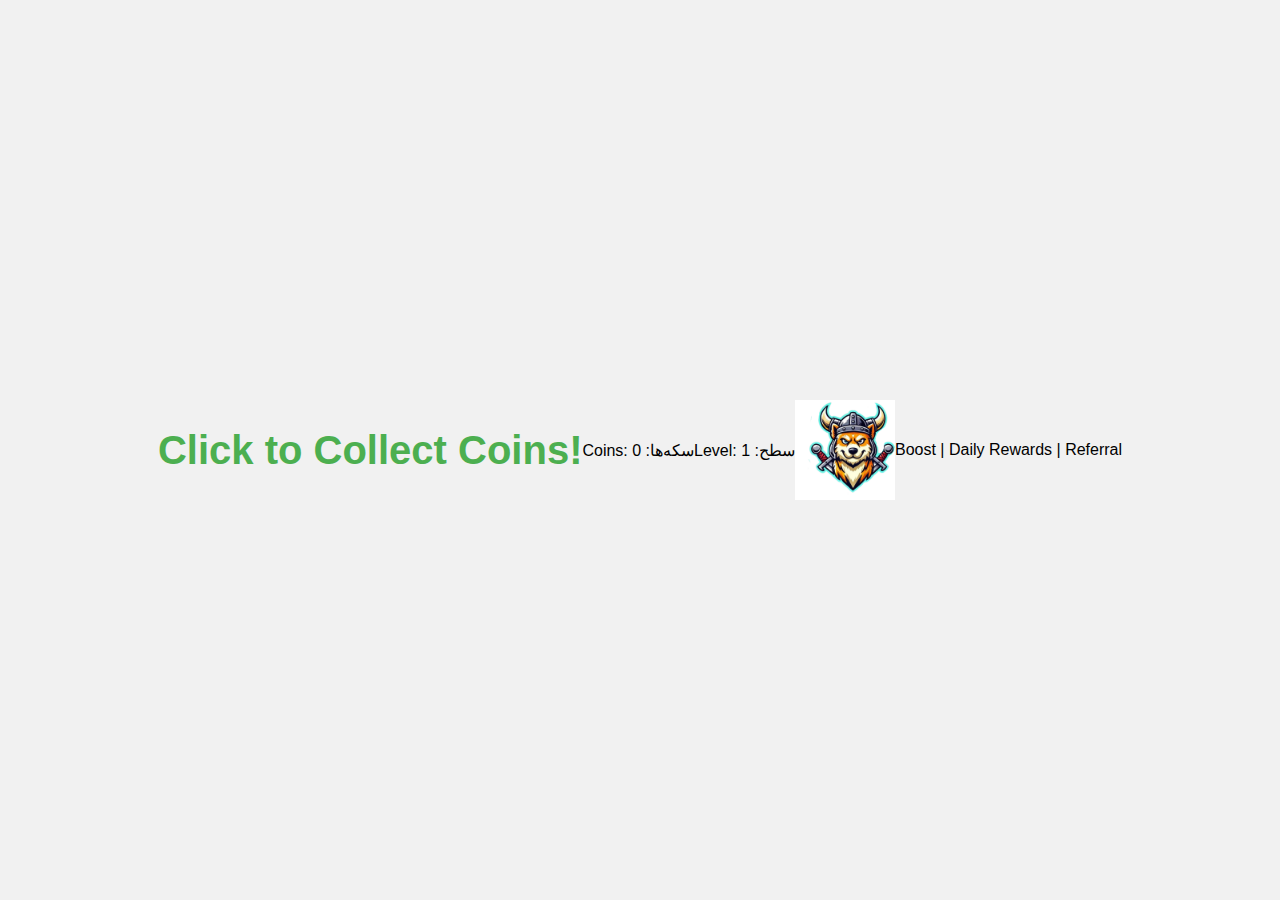
<file: index.html>
<!DOCTYPE html>
<html lang="en">
<head>
    <meta charset="UTF-8">
    <meta name="viewport" content="width=device-width, initial-scale=1.0">
    <title>Click to Collect Coins!</title>
    <link rel="stylesheet" href="styles.css">
</head>
<body>
    <h1>Click to Collect Coins!</h1>
    <p>Coins: <span id="coin-count">0</span></p>
    <p>Level: <span id="level">1</span></p>
    <img src="floki.png" alt="Floki" width="100" height="100" id="clickable-image" style="cursor: pointer;">
    <br>

    <div class="bottom-menu">
        <span class="menu-item" onclick="openPage('boost.html')">Boost</span> |
        <span class="menu-item" onclick="openPage('rewards.html')">Daily Rewards</span> |
        <span class="menu-item" onclick="openPage('referral.html')">Referral</span>
    </div>

    <script src="script.js"></script>
</body>
</html>
</file>
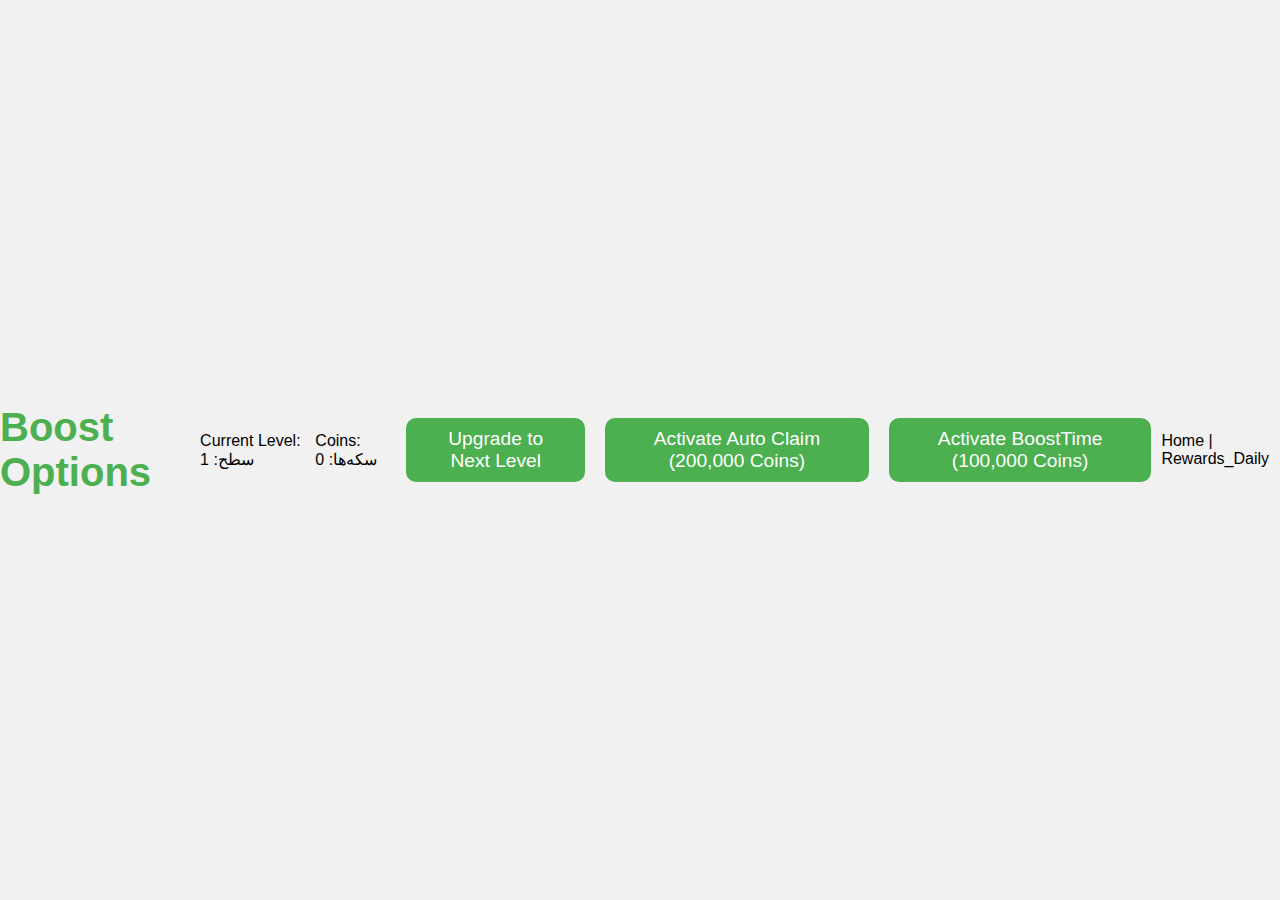
<file: boost.html>
<!DOCTYPE html>
<html lang="en">
<head>
    <meta charset="UTF-8">
    <meta name="viewport" content="width=device-width, initial-scale=1.0">
    <title>Boost Options</title>
    <link rel="stylesheet" href="styles.css">
</head>
<body>
    <h1>Boost Options</h1>
    <p>Current Level: <span id="level">1</span></p>
    <p>Coins: <span id="coin-count">0</span></p>

    <!-- Upgrade Button (Single Button for All Levels) -->
    <button onclick="upgradeLevel()">Upgrade to Next Level</button>

    <!-- Auto Claim Option -->
    <button onclick="activateAutoClaim(200000)">Activate Auto Claim (200,000 Coins)</button>

    <!-- BoostTime Option -->
    <button onclick="activateBoostTime(100000)">Activate BoostTime (100,000 Coins)</button>

    <!-- Bottom Menu -->
    <div class="bottom-menu">
        <span class="menu-item" onclick="openPage('index.html')">Home</span> |
        <span class="menu-item" onclick="openPage('rewards.html')">Rewards_Daily</span>
    </div>

    <script src="script.js"></script>
</body>
</html>
</file>
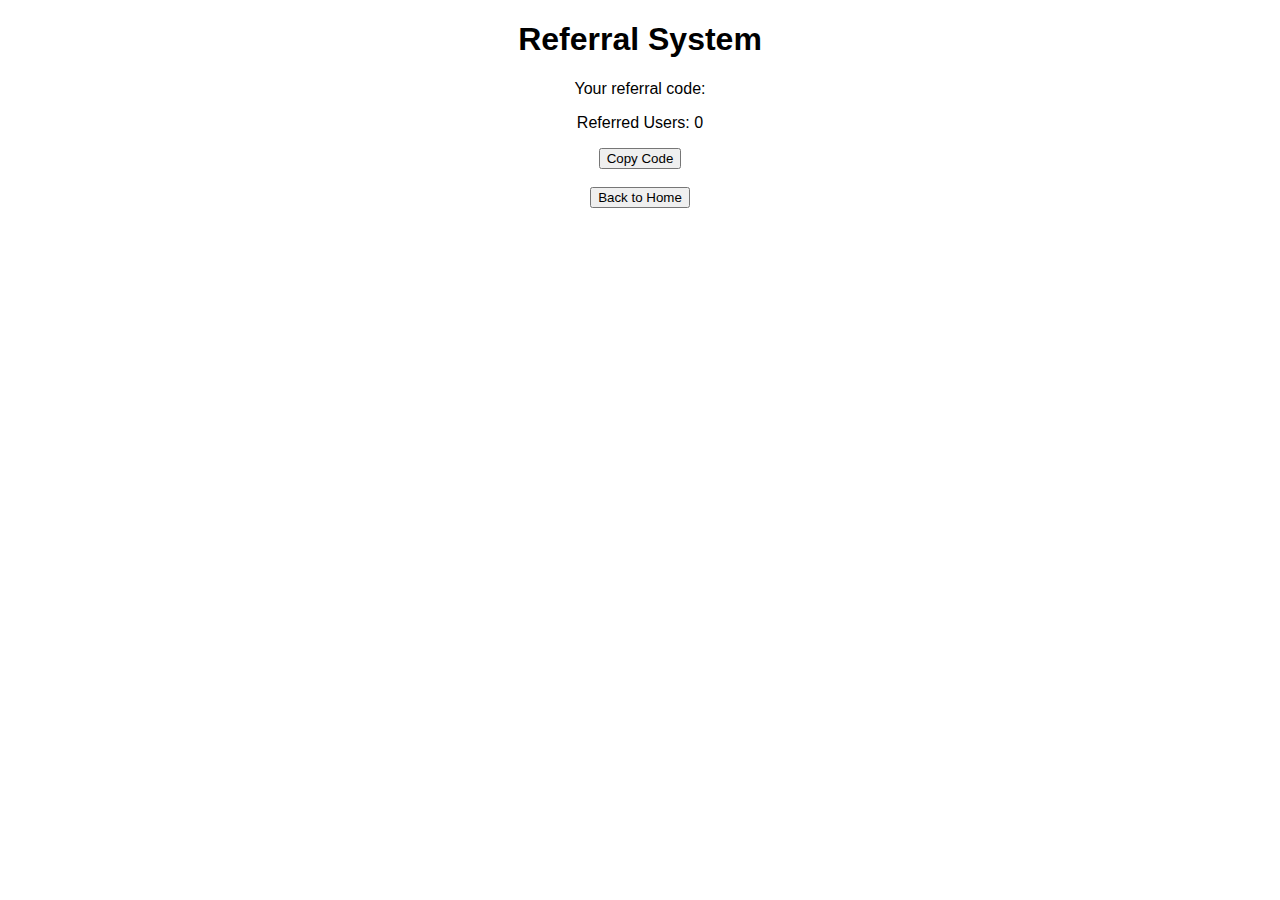
<file: referral.html>
<!DOCTYPE html>
<html lang="en">
<head>
    <meta charset="UTF-8">
    <meta name="viewport" content="width=device-width, initial-scale=1.0">
    <title>Referral System</title>
    <style>
        body {
            text-align: center;
            font-family: Arial, sans-serif;
        }
        .bottom-menu {
            position: fixed;
            bottom: 0;
            left: 0;
            width: 100%;
            background-color: black;
            color: white;
            display: flex;
            justify-content: space-around;
            padding: 10px 0;
        }
        .menu-item {
            font-size: 18px;
            cursor: pointer;
        }
    </style>
</head>
<body>
    <h1>Referral System</h1>
    <p>Your referral code: <strong id="referral-code"></strong></p>
    <p>Referred Users: <span id="referred-count">0</span></p>
    
    <button onclick="copyReferralCode()">Copy Code</button>
    <br><br>
    <button onclick="openPage('index.html')">Back to Home</button>
    
    <script src="script.js"></script>
</body>
</html>
</file>
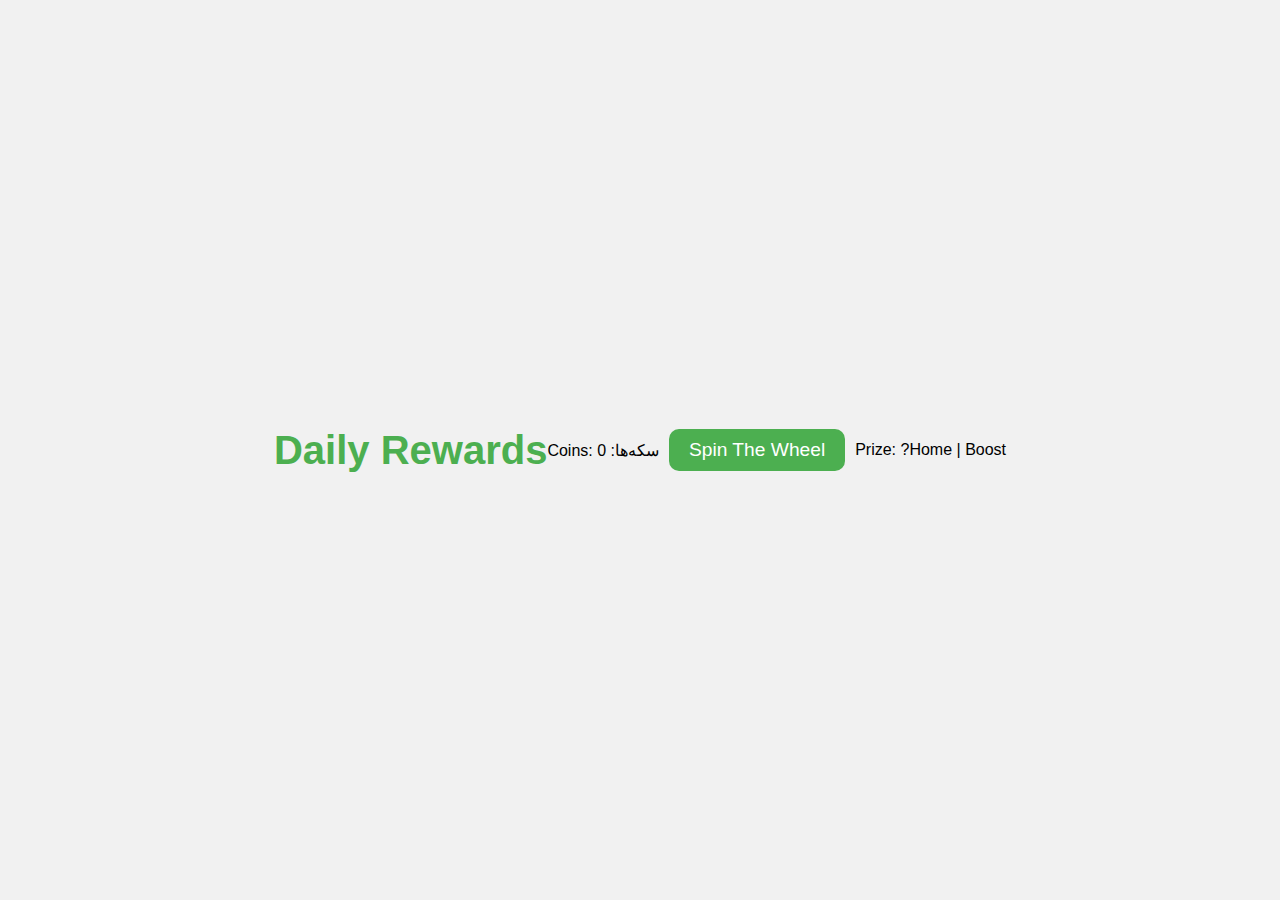
<file: rewards.html>
<!DOCTYPE html>
<html lang="en">
<head>
    <meta charset="UTF-8">
    <meta name="viewport" content="width=device-width, initial-scale=1.0">
    <title>Daily Rewards</title>
    <link rel="stylesheet" href="styles.css">
</head>
<body>
    <h1>Daily Rewards</h1>
    <p>Coins: <span id="coin-count">0</span></p>
    <button onclick="spinWheel()">Spin The Wheel</button>
    <p>Prize: <span id="prize">?</span></p>
    
    <div class="bottom-menu">
        <span class="menu-item" onclick="openPage('index.html')">Home</span> |
        <span class="menu-item" onclick="openPage('boost.html')">Boost</span>
    </div>

    <script src="script.js"></script>
</body>
</html>
</file>
<file: styles.css>
body {
    font-family: 'Arial', sans-serif;
    background-color: #f1f1f1;
    margin: 0;
    padding: 0;
    display: flex;
    justify-content: center;
    align-items: center;
    height: 100vh;
}

#game {
    text-align: center;
    background-color: #fff;
    border-radius: 15px;
    padding: 20px;
    box-shadow: 0 0 20px rgba(0, 0, 0, 0.1);
    width: 80%;
    max-width: 500px;
}

.header {
    margin-bottom: 20px;
}

h1 {
    font-size: 2.5em;
    color: #4CAF50;
}

button {
    font-size: 1.2em;
    background-color: #4CAF50;
    color: white;
    border: none;
    padding: 10px 20px;
    border-radius: 10px;
    cursor: pointer;
    transition: background-color 0.3s ease;
    margin: 10px;
}

button:hover {
    background-color: #45a049;
}

.stats p {
    font-size: 1.1em;
    margin: 5px 0;
}

footer {
    margin-top: 20px;
}

#click-btn {
    font-size: 1.5em;
    background-color: #008CBA;
    padding: 15px 30px;
}

#click-btn:active {
    background-color: #007B9A;
}

footer button {
    font-size: 1.2em;
    background-color: #FF6347;
    padding: 10px 20px;
}
</file>
